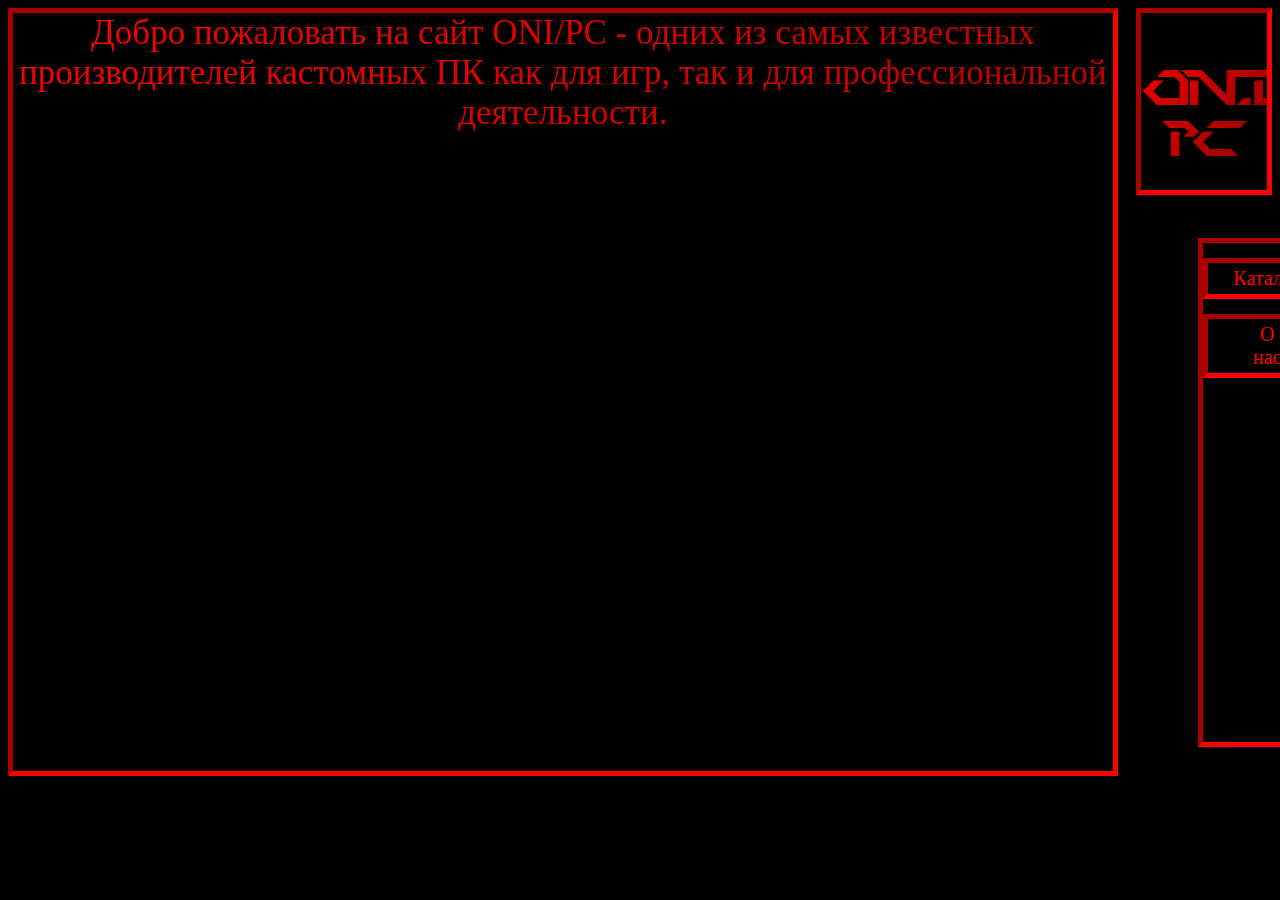
<file: index.html>
<html>
<head>
<title>ONI/PC - Главная</title>
<link rel="stylesheet" href="PC.css">
<link rel="icon" type="image/x-icon" href="icon.ico">
</head>
<body>
    <div class="header">
        <br>
        <a class="link" href="index.html">ONI PC</a>
    </br>
    </div>
    <div class="nav">
        <a href="catalog.html" class="button1">Каталог</a>
        <a href="makers.html" class="button2">О нас</a>
    </div>
    <div class="info">
        Добро пожаловать на сайт ONI/PC - одних из самых известных производителей кастомных ПК как для игр, так и для профессиональной деятельности.
        <br><br><br>
        <iframe width="1200" height="550" src="https://www.youtube.com/embed/ujihdHQu7Fc?si=9bDnFQr9_3YIudek" title="YouTube video player" frameborder="0"
        allow="accelerometer; autoplay; clipboard-write; encrypted-media; gyroscope; picture-in-picture; web-share" allowfullscreen></iframe>
    </br></br></br>
    </div>
</body>
</html>
</file>
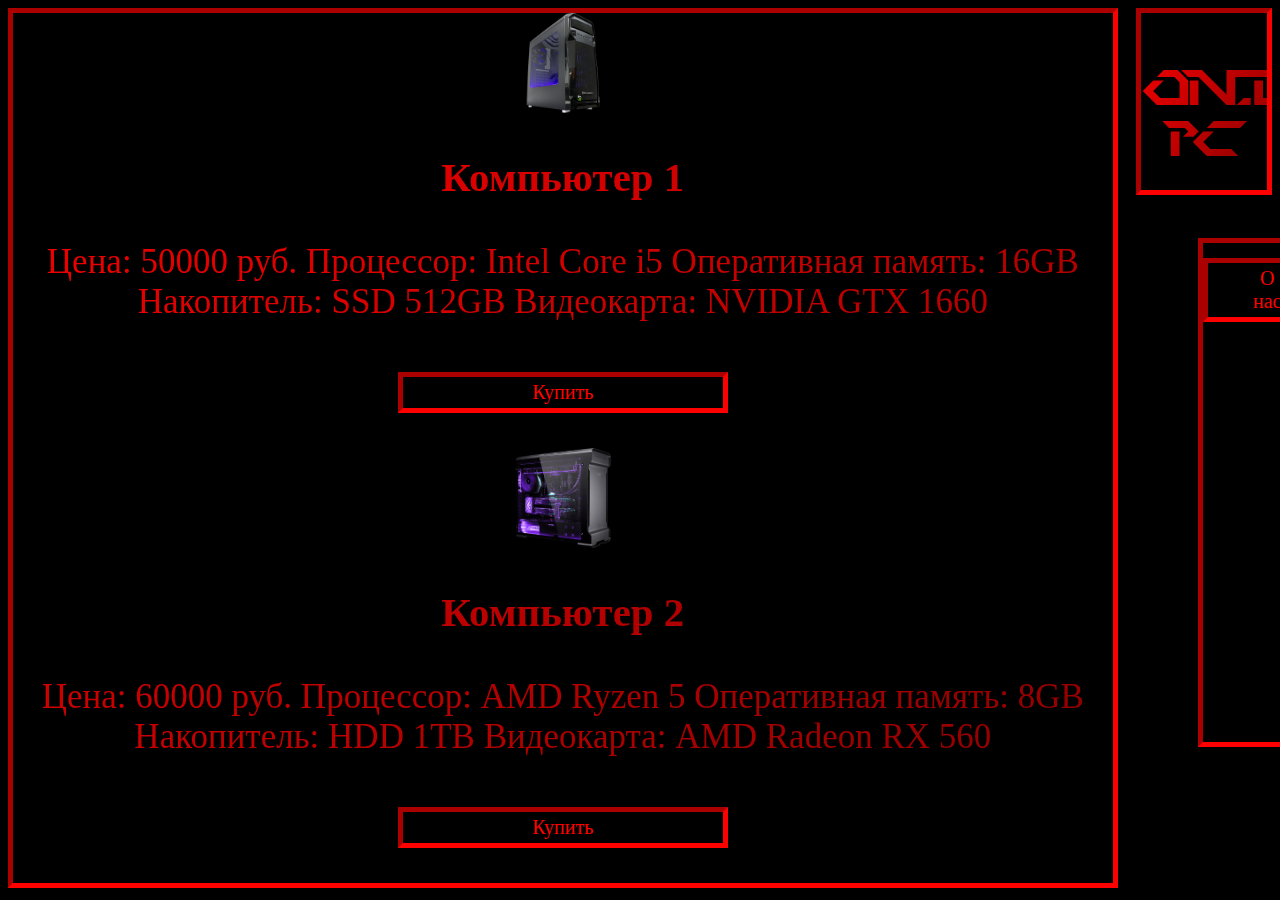
<file: catalog.html>
<html>
<head>
<title>ONI/PC - Каталог</title>
<link rel="stylesheet" href="catalog.css">
<link rel="icon" type="image/x-icon" href="icon.ico">
</head>
<body>
    <div class="header">
        <br>
        <a class="link" href="index.html">ONI PC</a>
    </br>
    </div>
    <div class="nav">
        <a href="makers.html" class="button1">О нас</a>
    </div>
    <div class="info">
        <div id="catalog"></div>
        <script src="catalog.js"></script>
    </div>
</body>
</html>
</file>
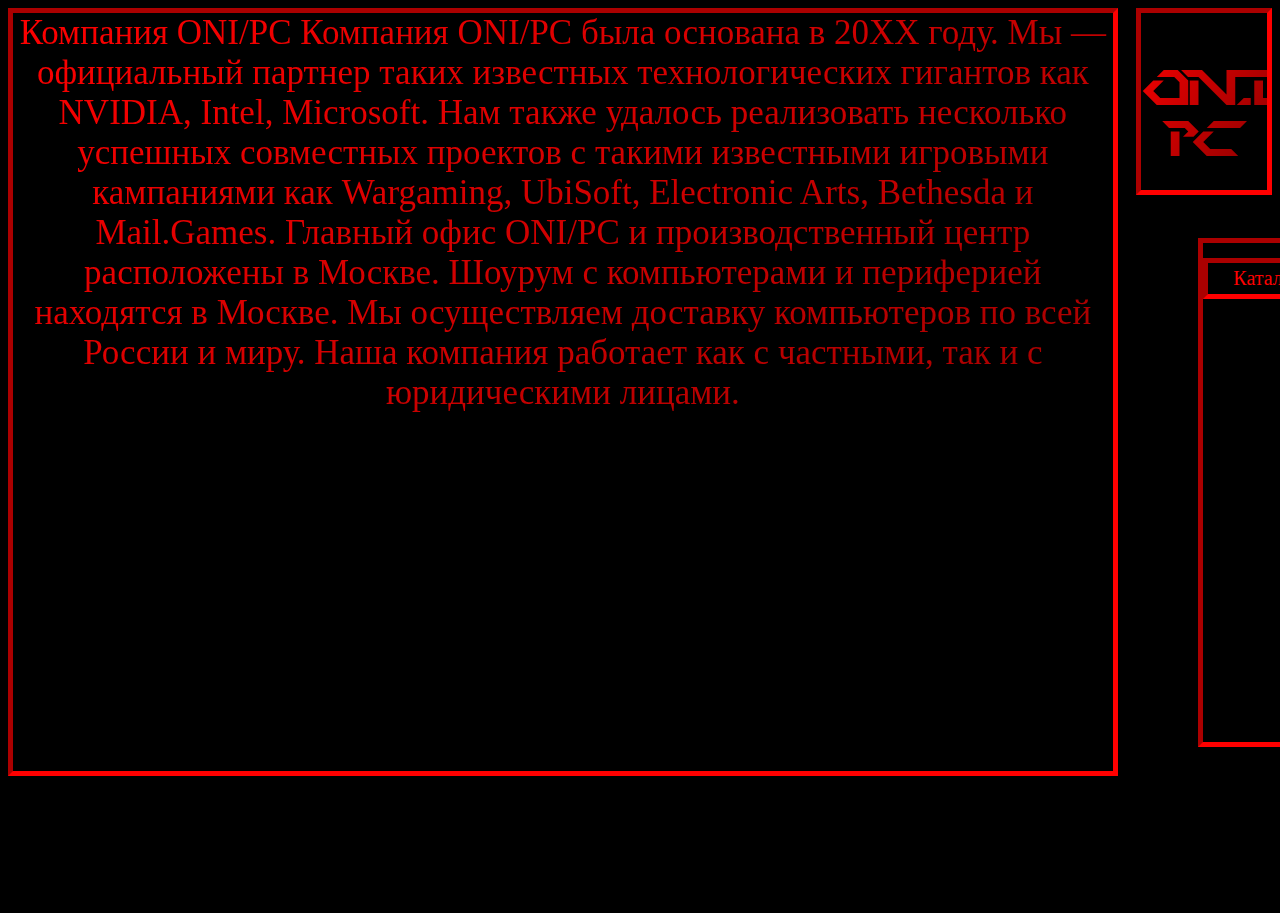
<file: makers.html>
<html>
<head>
<title>ONI/PC - О нас</title>
<link rel="stylesheet" href="makers.css">
<link rel="icon" type="image/x-icon" href="icon.ico">
</head>
<body>
    <div class="header">
        <br>
        <a class="link" href="index.html">ONI PC</a>
    </br>
    </div>
    <div class="nav">
        <a href="catalog.html" class="button1">Каталог</a>
    </div>
    <div class="info">
        Компания ONI/PC
Компания ONI/PC была основана в 20XX году. Мы — официальный партнер таких известных технологических гигантов как NVIDIA, Intel, Microsoft. Нам также удалось реализовать несколько успешных совместных проектов с такими известными игровыми кампаниями как Wargaming, UbiSoft, Electronic Arts, Bethesda и Mail.Games.
Главный офис ONI/PC и производственный центр расположены в Москве. Шоурум с компьютерами и периферией находятся в Москве. Мы осуществляем доставку компьютеров по всей России и миру. Наша компания работает как с частными, так и с юридическими лицами.
<br>
<iframe width="1200" height="500" src="https://www.youtube.com/embed/Bft_mP4gGRU?si=FvPakDU_ffsmWCvn" title="YouTube video player" frameborder="0" allow="accelerometer; autoplay; clipboard-write; encrypted-media; gyroscope; picture-in-picture; web-share" allowfullscreen></iframe>
    </br>
    </div>
</body>
</html>
</file>
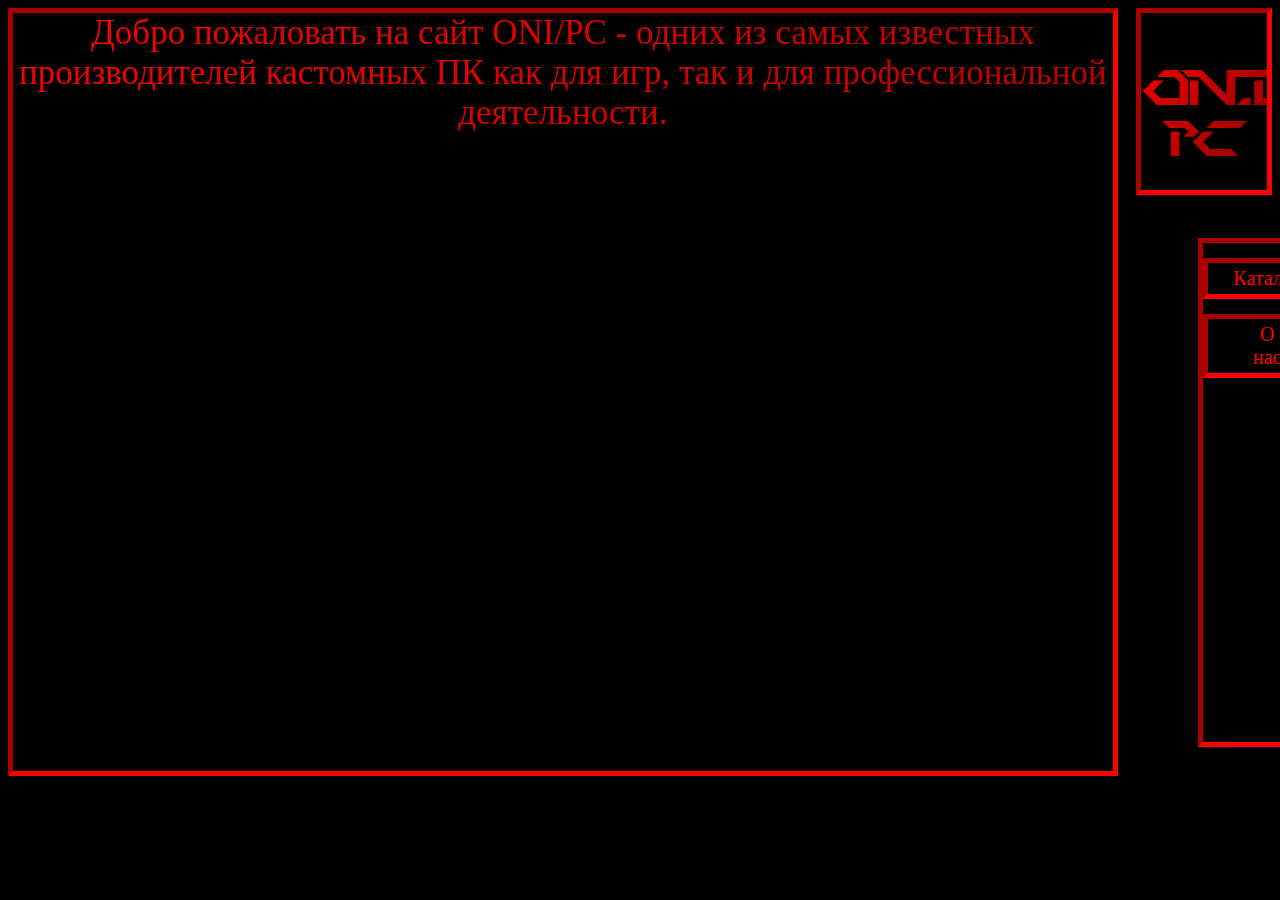
<file: PC.html>
<html>
<head>
<title>ONI/PC - Главная</title>
<link rel="stylesheet" href="PC.css">
<link rel="icon" type="image/x-icon" href="icon.ico">
</head>
<body>
    <div class="header">
        <br>
        <a class="link" href="PC.html">ONI PC</a>
    </br>
    </div>
    <div class="nav">
        <a href="catalog.html" class="button1">Каталог</a>
        <a href="makers.html" class="button2">О нас</a>
    </div>
    <div class="info">
        Добро пожаловать на сайт ONI/PC - одних из самых известных производителей кастомных ПК как для игр, так и для профессиональной деятельности.
        <br><br><br>
        <iframe width="1200" height="550" src="https://www.youtube.com/embed/ujihdHQu7Fc?si=9bDnFQr9_3YIudek" title="YouTube video player" frameborder="0"
        allow="accelerometer; autoplay; clipboard-write; encrypted-media; gyroscope; picture-in-picture; web-share" allowfullscreen></iframe>
    </br></br></br>
    </div>
</body>
</html>
</file>
<file: PC.css>
/* Кастомный шрифт */
@font-face {
    font-family: "FDARK";
    src: url(fonts/FDARK.ttf);
}
body {
background: rgb(0, 0, 0);
}

  /* Логотип */
.header {
height: 20%;
width: 10%;
font-size: 50px;
text-align: center;
color: transparent;    
	-webkit-background-clip: text;
	background-clip: text;
	background-image: linear-gradient(to bottom right, red, rgb(133, 0, 0));
float: right;
font-family: FDARK;
border: 5px inset rgb(255, 0, 0);
}

/* Эффекты для логотипа */
.link {
    text-decoration: none;
    color: inherit;
    transition: all .218s ease 0s;
  }
  .link:hover
  {
    color: rgb(155, 0, 0);
    transition: all .218s ease 0s;     
  }

/* Меню с кнопками */
.nav {
    height: 56.5%;
    width: 10%;
    font-size: 35px;
    font-family: bahnschrift condensed;
    text-align: center;
    color: transparent;    
	-webkit-background-clip: text;
	background-clip: text;
	background-image: linear-gradient(to bottom right, red, rgb(133, 0, 0));
    float: right;
    margin-top: 230px;
    margin-right: -199px;
    border: 5px inset rgb(255, 0, 0);
    }

    .info {
        height: 758px;
        width: 87%;
        font-size: 35px;
        font-family: bahnschrift condensed;
        text-align: center;
        color: transparent;    
        -webkit-background-clip: text;
        background-clip: text;
        background-image: linear-gradient(to bottom right, red, rgb(133, 0, 0));
        float: left;
        border: 5px inset rgb(255, 0, 0);
        }


/* Кнопки */
a.button1 {
    display: inline-flex;
    justify-content: center;
    width: 30%;
    font-family: bahnschrift condensed;
    font-size: 20px;
    color: #ff0000;
    text-decoration: none;
    user-select: none;
    padding: .2em 2em;
    background: #000000;
    transition: all .218s ease 0s;
    border: 5px inset rgb(255, 0, 0);
    margin-top: 15px;
}
a.button1:hover {
  color: rgb(155, 0, 0);
  background: #000000;
  border: 5px inset rgb(155, 0, 0);
}
a.button1:active {
  color: rgb(155, 0, 0);
  background: #000000;
  border: 5px inset rgb(155, 0, 0);
}

a.button2 {
    display: inline-flex;
    justify-content: center;
    width: 30%;
    font-family: bahnschrift condensed;
    font-size: 20px;
    color: #ff0000;
    text-decoration: none;
    user-select: none;
    padding: .2em 2em;
    background: #000000;
    transition: all .218s ease 0s;
    border: 5px inset rgb(255, 0, 0);
    margin-top: 15px;
  }
  a.button2:hover {
    color: rgb(155, 0, 0);
    background: #000000;
    border: 5px inset rgb(155, 0, 0);
  }
  a.button2:active {
    color: rgb(155, 0, 0);
    background: #000000;
    border: 5px inset rgb(155, 0, 0);
  }
</file>
<file: catalog.css>
/* Кастомный шрифт */
@font-face {
    font-family: "FDARK";
    src: url(fonts/FDARK.ttf);
}
body {
background: rgb(0, 0, 0);
}

  /* Логотип */
.header {
height: 20%;
width: 10%;
font-size: 50px;
text-align: center;
color: transparent;    
	-webkit-background-clip: text;
	background-clip: text;
	background-image: linear-gradient(to bottom right, red, rgb(133, 0, 0));
float: right;
font-family: FDARK;
border: 5px inset rgb(255, 0, 0);
}

/* Эффекты для логотипа */
.link {
    text-decoration: none;
    color: inherit;
    transition: all .218s ease 0s;
  }
  .link:hover
  {
    color: rgb(155, 0, 0);
    transition: all .218s ease 0s;     
  }

/* Меню с кнопками */
.nav {
    height: 56.5%;
    width: 10%;
    font-size: 35px;
    font-family: bahnschrift condensed;
    text-align: center;
    color: transparent;    
	-webkit-background-clip: text;
	background-clip: text;
	background-image: linear-gradient(to bottom right, red, rgb(133, 0, 0));
    float: right;
    margin-top: 230px;
    margin-right: -199px;
    border: 5px inset rgb(255, 0, 0);
    }

    .info {
        height: auto;
        width: 87%;
        font-size: 35px;
        font-family: bahnschrift condensed;
        text-align: center;
        color: transparent;    
        -webkit-background-clip: text;
        background-clip: text;
        background-image: linear-gradient(to bottom right, red, rgb(133, 0, 0));
        float: left;
        border: 5px inset rgb(255, 0, 0);
        }


/* Кнопки */
a.button1 {
  display: inline-flex;
  justify-content: center;
  width: 30%;
  font-family: bahnschrift condensed;
  font-size: 20px;
  color: #ff0000;
  text-decoration: none;
  user-select: none;
  padding: .2em 2em;
  background: #000000;
  transition: all .218s ease 0s;
  border: 5px inset rgb(255, 0, 0);
  margin-top: 15px;
}
a.button1:hover {
color: rgb(155, 0, 0);
background: #000000;
border: 5px inset rgb(155, 0, 0);
}
a.button1:active {
color: rgb(155, 0, 0);
background: #000000;
border: 5px inset rgb(155, 0, 0);
}

  .buy-button {
    display: inline-flex;
    justify-content: center;
    width: 30%;
    font-family: bahnschrift condensed;
    font-size: 20px;
    color: #ff0000;
    text-decoration: none;
    user-select: none;
    padding: .2em 2em;
    background: #000000;
    transition: all .218s ease 0s;
    border: 5px inset rgb(255, 0, 0);
    margin-top: 15px;
    }
    .buy-button:hover {
      color: rgb(155, 0, 0);
      background: #000000;
      border: 5px inset rgb(155, 0, 0);
    }
    .buy-button:active {
      color: rgb(155, 0, 0);
      background: #000000;
      border: 5px inset rgb(155, 0, 0);
    }
    /* Изображение ПК */
    .computer-img {
      width: 100px; /* или другой подходящий размер */
      height: auto;
      }
</file>
<file: makers.css>
/* Кастомный шрифт */
@font-face {
    font-family: "FDARK";
    src: url(fonts/FDARK.ttf);
}
body {
background: rgb(0, 0, 0);
}

  /* Логотип */
.header {
height: 20%;
width: 10%;
font-size: 50px;
text-align: center;
color: transparent;    
	-webkit-background-clip: text;
	background-clip: text;
	background-image: linear-gradient(to bottom right, red, rgb(133, 0, 0));
float: right;
font-family: FDARK;
border: 5px inset rgb(255, 0, 0);
}

/* Эффекты для логотипа */
.link {
    text-decoration: none;
    color: inherit;
    transition: all .218s ease 0s;
  }
  .link:hover
  {
    color: rgb(155, 0, 0);
    transition: all .218s ease 0s;     
  }

/* Меню с кнопками */
.nav {
    height: 56.5%;
    width: 10%;
    font-size: 35px;
    font-family: bahnschrift condensed;
    text-align: center;
    color: transparent;    
	-webkit-background-clip: text;
	background-clip: text;
	background-image: linear-gradient(to bottom right, red, rgb(133, 0, 0));
    float: right;
    margin-top: 230px;
    margin-right: -199px;
    border: 5px inset rgb(255, 0, 0);
    }

    .info {
        height: 758px;
        width: 87%;
        font-size: 35px;
        font-family: bahnschrift condensed;
        text-align: center;
        color: transparent;    
        -webkit-background-clip: text;
        background-clip: text;
        background-image: linear-gradient(to bottom right, red, rgb(133, 0, 0));
        float: left;
        border: 5px inset rgb(255, 0, 0);
        }


/* Кнопки */
a.button1 {
  display: inline-flex;
  justify-content: center;
  width: 30%;
  font-family: bahnschrift condensed;
  font-size: 20px;
  color: #ff0000;
  text-decoration: none;
  user-select: none;
  padding: .2em 2em;
  background: #000000;
  transition: all .218s ease 0s;
  border: 5px inset rgb(255, 0, 0);
  margin-top: 15px;
}
a.button1:hover {
color: rgb(155, 0, 0);
background: #000000;
border: 5px inset rgb(155, 0, 0);
}
a.button1:active {
color: rgb(155, 0, 0);
background: #000000;
border: 5px inset rgb(155, 0, 0);
}
</file>
